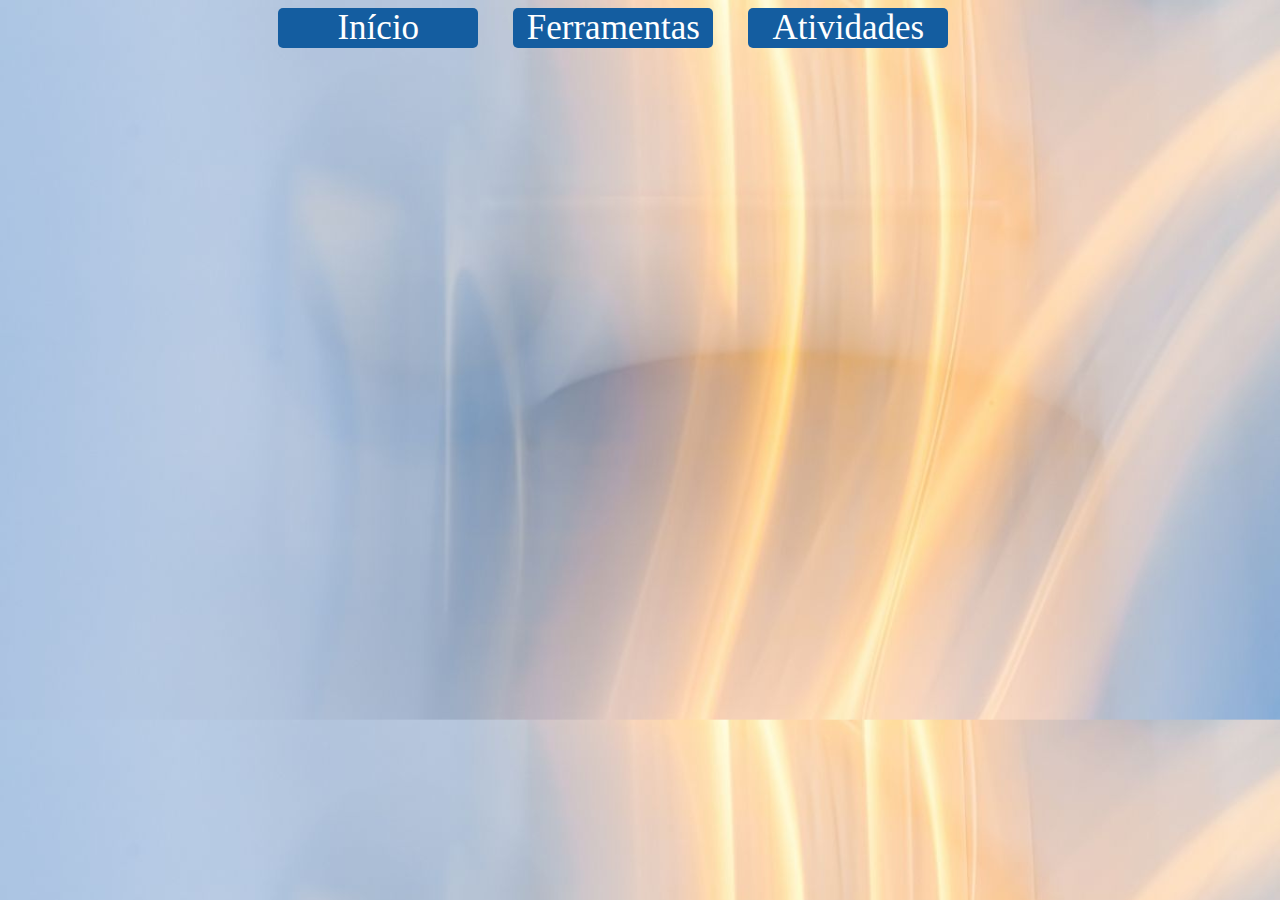
<file: index.html>
<!DOCTYPE html>
<html lang="en">
<head>
    <meta charset="UTF-8">
    <meta name="viewport" content="width=device-width, initial-scale=1.0">
    <title> Future Date </title>
    <link rel="stylesheet" href="style.css">
</head>
<body>

    <div class="botoes">
        <div class="inicio"> 
            <a href="#"> Início </a>
        </div>

        <div class="ferramentas"> 
            <a href="#"> Ferramentas </a>
        </div>

        <div class="atividades"> 
            <a href="#"> Atividades </a>
        </div>
    </div>
</body>
</html>
</file>
<file: style.css>
body {
    background-image: url(fundo.jpg);
    background-size: 100%;
    display: flex;
}

header {
    background-color: white;
    display: flex;
    width: 100%;
}

.botoes {
    display: flex;
    margin-left: 20%;
    justify-content: center;
    font-size: 35px;
}

.botoes .inicio {
    width: 200px;
    background-color: #145da0;
    text-align: center;
    border-radius: 5px;
    margin: 0 0.5em;
}

.botoes .inicio a {
    text-decoration: none;
    color: white;
}

.botoes .ferramentas {
    width: 200px;
    background-color: #145da0;
    margin: 0 0.5em;
    text-align: center;
    border-radius: 5px;
}

.botoes .ferramentas a {
    text-decoration: none;
    color: white;
}

.botoes .atividades {
    width: 200px;
    background-color: #145da0;
    margin: 0 0.5em;
    text-align: center;
    border-radius: 5px;
}

.botoes .atividades a {
    text-decoration: none;
    color: white;
}
</file>
